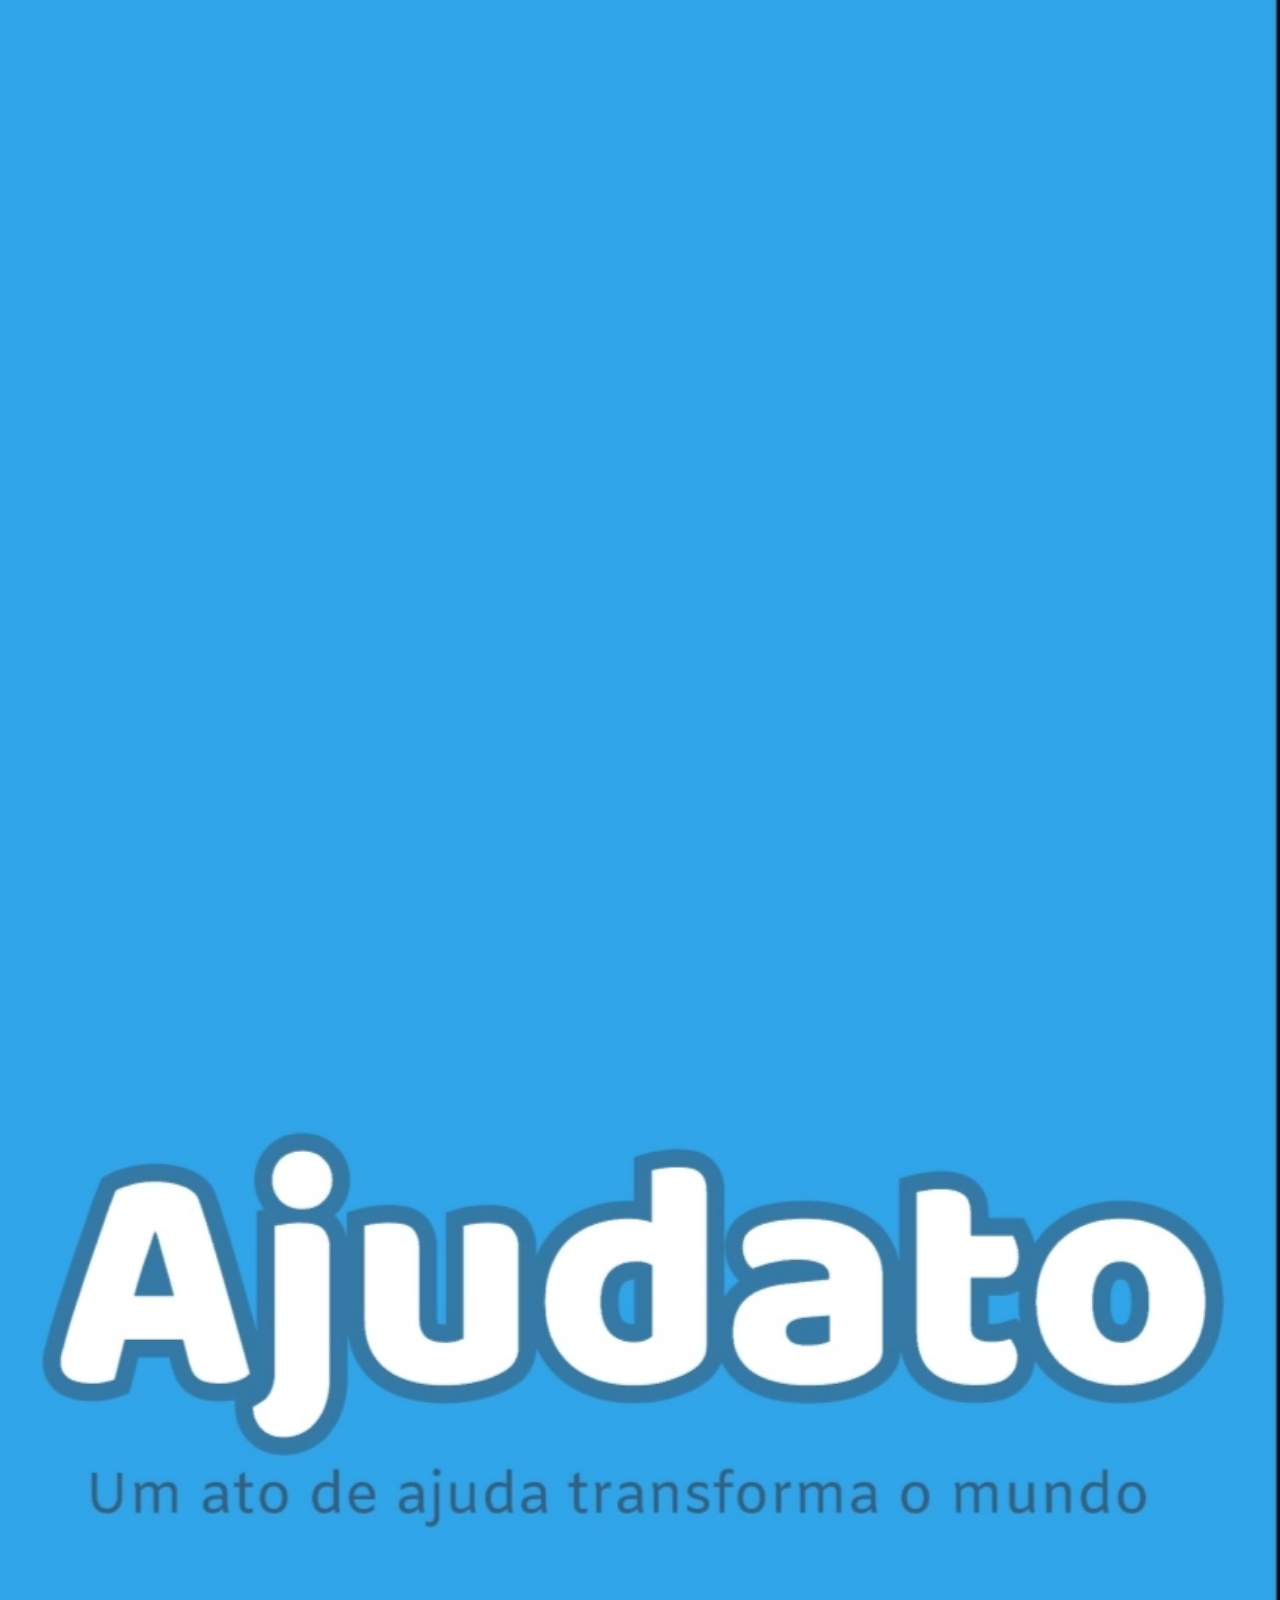
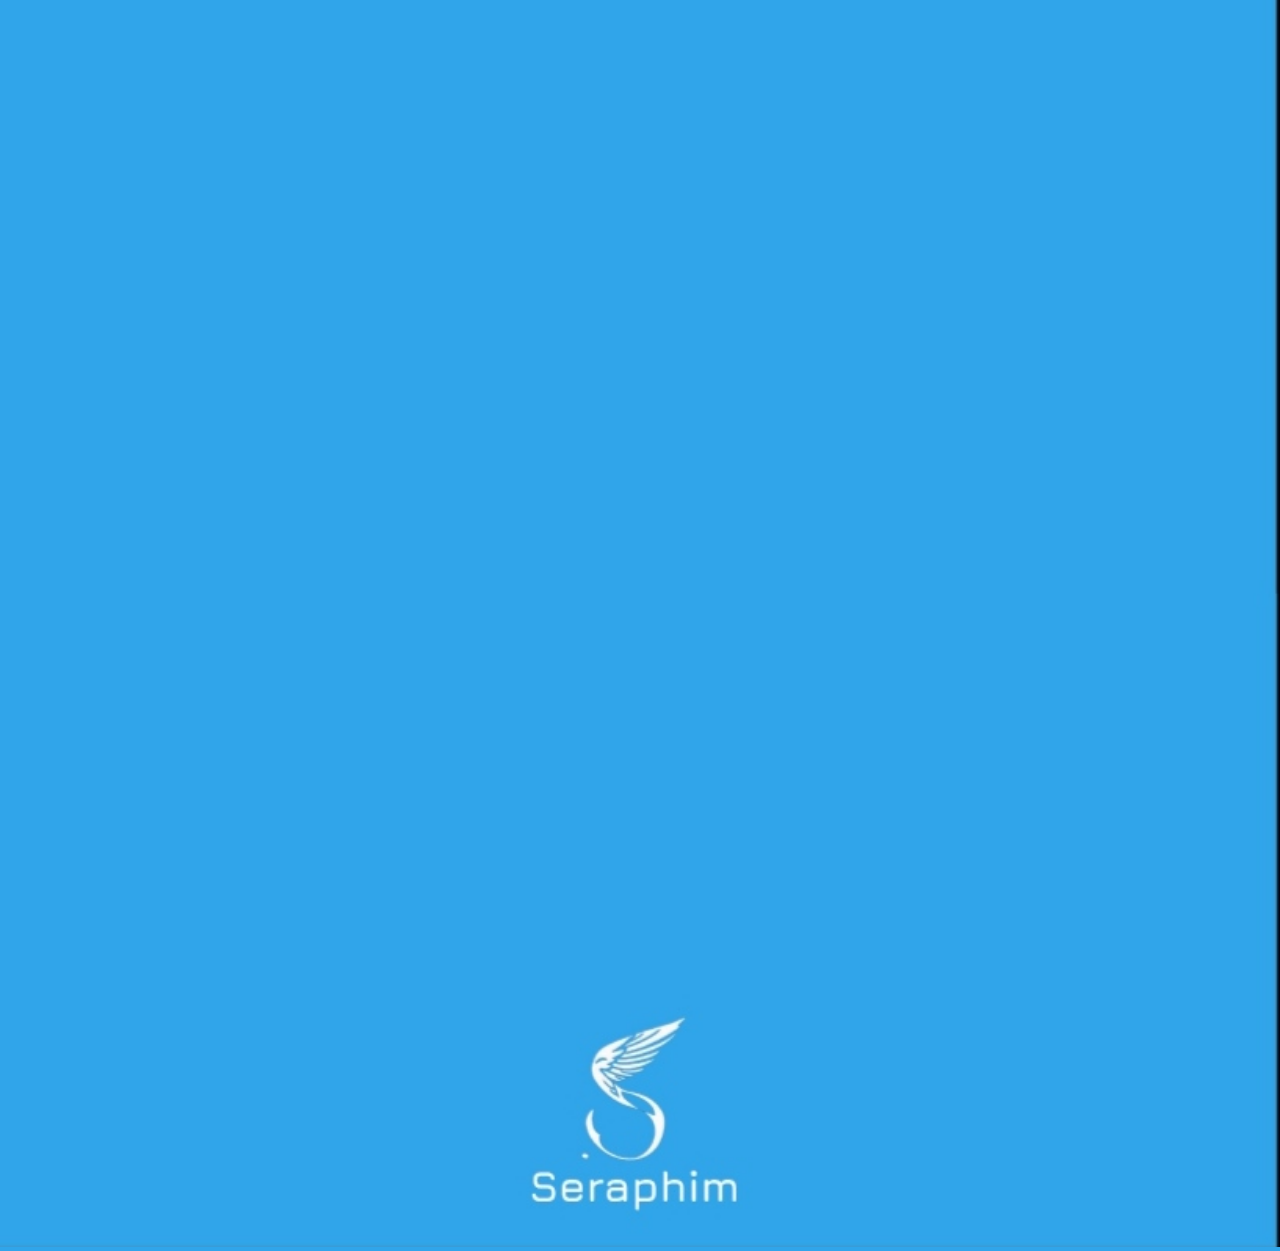
<file: www/index.html>
<!DOCTYPE html>
<html lang="pt">
<head>
    <meta charset="UTF-8">
    <meta name="viewport" content="width=device-width, initial-scale=1.0">
    <link rel ="stylesheet" href="css/home.css">
    <title>Splash Screen</title>
</head>
<body>
   
        
<img class="splash" alt="splash" src="img/splash.png" width="100">

    <script>
        const tempoDeCarregamento = 3000; 
        setTimeout(() => {
            window.location.href = "Login.html";
        }, tempoDeCarregamento);
    </script>
</body>
</html>
</file>
<file: www/css/home.css>
@import url(https://fonts.googleapis.com/css2?family=Open+Sans&display=swap%27%29%3B);

  @import url('https://fonts.googleapis.com/css2?family=Balsamiq+Sans&family=Caprasimo&family=Open+Sans:wght@300&display=swap');


body{
    margin: 0;
    height: 100%;
    width: 100%;
    background: #30A5EA;
}

.ajudato{
    position: absolute;
    top: 1rem;
    width: 15rem;
}



/*box da pesquisa*/
.search-box{
    position: absolute;
    top: 5%;
    left: 20rem;
    transform: translate(-50%, -50%);
    background:#30A5EA;
    height: 25px;
    padding: 10px;
    border-radius: 40px;
    display: flex;
    justify-content: space-between;
    align-items: center;
    
}

.search-txt {
    
    background: transparent; 
    border: none; 
    padding: 0;
    color: white;
    font-size: 16px;
    line-height: 40px;
    width: 0;
    transition: 0.5s;
    font-family: Arial, Helvetica, sans-serif;
    
}

.search-txt:focus {
    outline: none;
    border: none;
}

.search-bnt{
    width: 25px;
    height: 25px;
    border-radius: 50%;
    background: #30A5EA;
    display: flex;
    justify-content: center;
    align-items: center;
    transition: 00.5s;

}

.search-box:hover > .search-txt{
    width: 100px;
padding: 0 6px;
}



h1 {
    text-align: center; /* Centralize o título */
    margin-top: 20px; /* Espaçamento acima do título */
    font-family: 'Open Sans', sans-serif;
    font-size: 24px;
}

/*box pesquisa acaba aqui*/


#menu-h{
    margin-top: 25%;
    padding: 0;
    background-color: #ffffff ;
    border-radius: 50px;
    text-align: center;
     
}

#menu-h li{
    display: inline;
}

#menu-h li a {
    
    color: black;
    text-decoration:none;
    display: inline-block;
    padding: 10px;
    font-family: Open Sans;
    transition: 0.8s;
    
}

#menu-h a:hover{
    background-color: rgba(99, 198, 251, 0.443);
    border-radius: 25px;
    transition: 0.5s;

}

/*começa carrossel*/

.content{
    height: 190px;
    width: 350px;
    border-radius: 20px;
    overflow: hidden;
    position: absolute;
    top: 25%;
    margin-left: 5%;
    align-items: center;
}

.navigation{
    position: absolute;
    bottom: 20px;
    left: 50%;
    transform: translate(-50%);
    display: flex;

}

.bar{
    width: 25px;
    height:10px ;
    border: 2px solid white;
    border-radius: 15px;
    margin: 12px;
    cursor: pointer;
    transition: 0.7s;

}
.bar:hover{
    background-color: white;
}

input{
    display: none;
}

.slides{
    display: flex;
    width: 500%;
    height: 100%;
}

.slide{
    width: 20%;
    transition: 0.6s;

}

.slide img{
    width: 100%;
    height: 100%;
}

#slide1:checked~.s1{
    margin-left:0 ;
}

#slide2:checked~.s1{
    margin-left: -20%;
}

#slide3:checked~.s1{
    margin-left: -40%;
}


/*botão doar*/
.button {
    text-align: center;
    margin-top:55%;
    margin-left: center;
    border-radius: 10px;
    background-color: #056BB3;
    font-size: 16px;
    width: 141px;
    height: 32px;
    flex-shrink: 0;
    border: none;
    
}

.button a {
    text-decoration: none;
    border-radius: 16px;
    color: #ffffff;
    font-weight: bold;

}

/*cards*/
.card-container {
    display: flex;
    justify-content: center;
    align-items: stretch;
    flex-wrap: wrap;
}

.card {
    width: 165px;
    height: 300px; /* Altura fixa para todos os cards */
    border-radius: 10px;
    margin: 5px;
    overflow: hidden;
    text-align: center;
    background-color: #30A5EA;
    display: flex;
    flex-direction: column;
}

.card img {
    width: 75%;
    margin-top: 10px;
    border-radius: 10px;
    align-self: center;
}

.card-text {
    padding: 4px;
    text-align: right;
    overflow: auto;
    flex-grow: 1;
    
    /* Estilos da barra de rolagem */
    scrollbar-width: thin; /* Largura fina para a barra de rolagem */
    scrollbar-color: #3498db #4ACFCA; /* Cor da barra de rolagem */
}

.card-text::-webkit-scrollbar {
    width: 5px; /* Largura da barra de rolagem para navegadores baseados em Webkit (como o Google Chrome) */
}

.card-text::-webkit-scrollbar-thumb {
    background-color: #3498db; /* Cor do polegar da barra de rolagem */
}

.card-text::-webkit-scrollbar-track {
    background-color: #4ACFCA; /* Cor de fundo da barra de rolagem */
}

.card-text p:first-child {
    font-size: 20px; /* Tamanho da fonte para o primeiro parágrafo (equivalente a um h1) */
    font-weight: bold; /* Negrito para o primeiro parágrafo */
    margin-bottom: 10px; /* Espaçamento inferior para separá-lo dos outros parágrafos */

}


.card-container .card:hover {
    background-color: #0681D1;
    color: white;
    margin-top: -1px;
    box-shadow: 2px 5px 5px #056BB3;
    border-color: #056BB3;
    transition: 0.5s;
}

.read-more-button {
    background-color: #056BB3;
    color: white;
    border: none;
    border-radius: 5px;
    padding: 10px 20px;
    font-size: 16px;
    cursor: pointer;
}


.footer {
    position: fixed;
    bottom: 0;
    left: 0;
    width: 100%;
    background-color: #30A5EA;
    display: flex;
    justify-content: space-around;
    align-items: center;
    height: 60px;
    

}

.footer-button {
    text-decoration: none;
    color: #333;
    font-size: 16px;
    padding: 10px;
    border-radius: 50px;
    transition: background-color 0.5s ease;
}

.footer-button:hover {
    background-color: #056BB3;
}

.splash{
    align-self: center;
    width: 100%;
    height: 100%;
}
</file>
